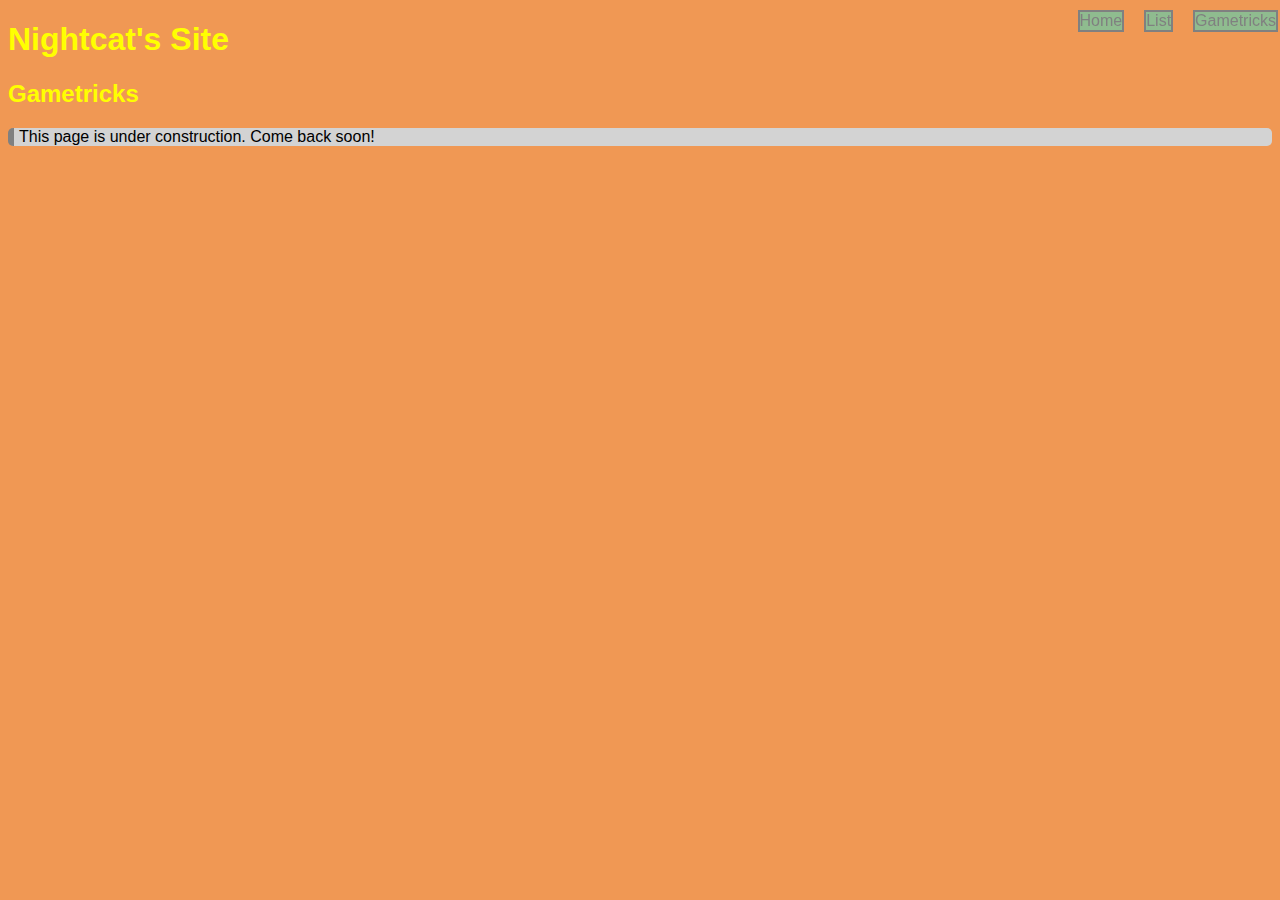
<file: gametricks.html>
<!DOCTYPE html> 
<html>
  <head>
    <title>Nightcat's Site - Gametricks</title>
    <meta name="viewport" content="width=device-width, initial-scale=1">
    <link rel="stylesheet" href="style.css">
  </head>
  <body>
    <div class=navbar>
    <ul class="ul">
      <li><a class="navele" href="gametricks.html">Gametricks</a></li>
      <li><a class="navele" href="list.html">List</a></li>
      <li><a class="navele" href="index.html">Home</a></li>
    </ul>
    </div>
    <h1>Nightcat's Site</h1>
    <h2>Gametricks</h2>
    <div class=graytext>This page is under construction. Come back soon!</div>
</body>
</html>
</file>
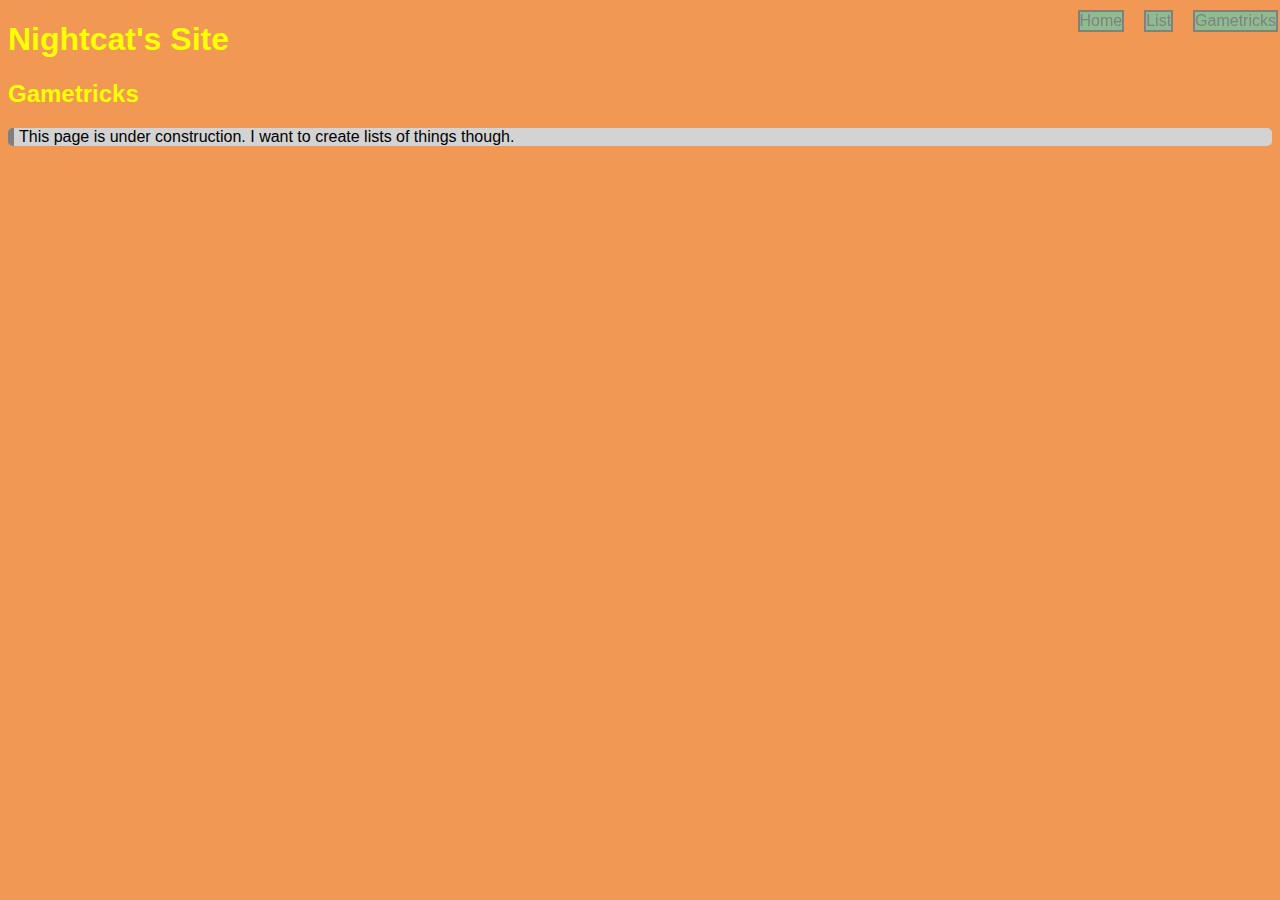
<file: list.html>
<!DOCTYPE html> 
<html>
  <head>
    <title>Nightcat's Site - List</title>
    <meta name="viewport" content="width=device-width, initial-scale=1">
    <link rel="stylesheet" href="style.css">
  </head>
  <body>
    <div class=navbar>
    <ul class="ul">
      <li><a class="navele" href="gametricks.html">Gametricks</a></li>
      <li><a class="navele" href="list.html">List</a></li>
      <li><a class="navele" href="index.html">Home</a></li>
    </ul>
    </div>
    <h1>Nightcat's Site</h1>
    <h2>Gametricks</h2>
    <div class=graytext>This page is under construction. I want to create lists of things though.</div>
</body>
</html>
</file>
<file: style.css>
��/ * I   d e c i d e d   t o   u s e   a   h e x   c o d e   b a c k g r o u n d   c o l o r   b e c a u s e   I   l i k e d   i t .   C a n   c o n v e r t   t o   R G B   i f   y o u   w o u l d   l i k e   t h a t .   I   a l s o   d e c i d e d   t o   u s e   t h e   U b u n t u   f o n t   f o r   t h i s   w e b s i t e ;   A r i a l   i s   t h e r e   i n   c a s e   s o m e o n e   d o e s   n o t   h a v e   U b u n t u   i n s t a l l e d ,   w h i c h   I   w i l l   g u e s s   t h a t   a   l o t   o f   p e o p l e   d o   n o t . * /  
 b o d y   {  
     b a c k g r o u n d :   # f 0 9 8 5 4 ;  
     f o n t - f a m i l y :   U b u n t u ,   A r i a l ;  
 }  
 / * U s i n g   d i v   e l e m e n t s ,   I   m a d e   i t   p o s s i b l e   t o   h a v e   m y   n a v i g a t i o n   b a r   l i s t   n o t   a f f e c t   o t h e r   l i s t s   o n   m y   w e b s i t e .   Y o u   c a n   s e e   t h i s   o n   t h e   L i s t   p a g e . * /  
 . u l   {  
     l i s t - s t y l e - t y p e :   n o n e ;  
     m a r g i n :   0 ;  
     p a d d i n g :   0 ;  
 }  
 / * I   m a d e   m y   n a v i g a t i o n   b a r   l i n k s   h a v e   n o   d e c o r a t i o n   ( d e f a u l t   i s   u n d e r l i n e )   a n d   c h a n g e d   t h e i r   c o l o r   t o   g r a y . * /  
 . n a v e l e : l i n k   {  
     t e x t - d e c o r a t i o n :   n o n e ;  
     c o l o r :   g r a y ;  
     b a c k g r o u n d - c o l o r :   d a r k s e a g r e e n ;  
     b o r d e r :   2 p x   s o l i d ;  
     f l o a t :   r i g h t ;  
     m a r g i n :   1 0 p x ;  
 }  
 a : l i n k   {  
     t e x t - d e c o r a t i o n :   n o n e ;  
     c o l o r :   g r a y ;  
 }  
 / * I   a d d e d   a n   u n d e r l i n e   d e c o r a t i o n   w h e n   y o u   h o v e r   o v e r   o n e   o f   t h e m .   W i l l   p r o b a b l y   u s e   a   t r a n s i t i o n   i n   t h e   f u t u r e . * /  
 a : h o v e r   {  
     t e x t - d e c o r a t i o n :   u n d e r l i n e ;  
 }  
 / * I   m a d e   s u r e   t h a t   t h e   c o l o r   i s   s t i l l   l i g h t   g r a y ,   e v e n   w h e n   v i s i t e d . * /  
 a : v i s i t e d   {  
     c o l o r :   g r a y ;  
 }  
 / * P a r a g r a p h   t a g s   h a v e   a   b l u e   b o r d e r   a n d   b a c k g r o u n d   c o l o r ,   i n   c a s e   n o n e   o f   t h e   o t h e r   t a g s   f i t . * /  
 p   {  
     b o r d e r - l e f t :   6 p x   s o l i d   d a r k b l u e ;  
     b a c k g r o u n d - c o l o r :   d o d g e r b l u e ;  
     b o r d e r - r a d i u s :   5 p x ;  
     p a d d i n g - l e f t :   5 p x ;  
     d i s p l a y :   i n l i n e - b l o c k ;  
 }  
 / * T h i s   i s   m y   g r e e n   t e x t b o x ,   f o r   m y   G a m e t r i c k s   p a g e .   I t   w i l l   b e   u s e d   f o r   t i p s   o n   w h a t   t o   d o . * /  
 . g r e e n t e x t   {  
     b o r d e r - l e f t :   6 p x   s o l i d   g r e e n ;  
     b a c k g r o u n d - c o l o r :   l i g h t g r e e n ;  
     b o r d e r - r a d i u s :   5 p x ;  
     p a d d i n g - l e f t :   5 p x ;  
 }  
 / * T h i s   i s   t h e   r e d   t e x t b o x .   I t   w i l l   s h o w   w h a t   n o t   t o   d o . * /  
 . r e d t e x t   {  
     b o r d e r - l e f t :   6 p x   s o l i d   r e d ;  
     b a c k g r o u n d - c o l o r :   o r a n g e ;  
     b o r d e r - r a d i u s :   5 p x ;  
     p a d d i n g - l e f t :   5 p x ;  
 }  
 / * T h i s   i s   m y   g r a y   t e x t b o x ,   f o r   t h i n g s   t h a t   a r e   o k a y   b u t   d o n ' t   r e a l l y   a f f e c t   a n y t h i n g . * /  
 . g r a y t e x t   {  
     b o r d e r - l e f t :   6 p x   s o l i d   g r a y ;  
     b a c k g r o u n d - c o l o r :   l i g h t g r a y ;  
     b o r d e r - r a d i u s :   5 p x ;  
     p a d d i n g - l e f t :   5 p x ;  
 }  
 / * Y e l l o w   h e a d e r . * /  
 h 1   {  
     c o l o r :   y e l l o w ;  
 }  
 / * A n o t h e r   y e l l o w   h e a d e r . * /  
 h 2   {  
     c o l o r :   y e l l o w ;  
 }  
 h 3   {  
     c o l o r :   l i g h t s k y b l u e ;  
 }  
 h 4   {  
     c o l o r :   l i g h t s t e e l b l u e ;  
 }  
 h 5   {  
     c o l o r :   l i g h t b l u e ;  
 }  
 i m g   {  
     m a r g i n - t o p :   1 0 p x ;  
     b o r d e r - r a d i u s :   1 8 0 p x ;  
     b o r d e r - c o l o r :   i n d i a n r e d ;  
     b o r d e r - s t y l e :   d o t t e d ;  
     t r a n s i t i o n :   b o r d e r - r a d i u s   0 . 5 s ;  
 }  
 i m g : h o v e r   {  
     m a r g i n - t o p :   1 0 p x ;  
     b o r d e r - r a d i u s :   1 0 p x ;  
     b o r d e r - c o l o r :   g r e e n y e l l o w ;  
     b o r d e r - s t y l e :   d o u b l e ;  
     t r a n s i t i o n :   b o r d e r - r a d i u s   0 . 5 s ;  
 }  
 . a t t r i b u t i o n   {  
     h e i g h t :   2 5 p x ;  
     w i d t h :   0 p x ;  
     f o n t - s i z e :   0 p x ;  
     b o r d e r - l e f t :   6 p x   s o l i d   i n d i a n r e d ;  
     b a c k g r o u n d - c o l o r :   r e d ;  
     c o l o r :   w h i t e ;  
     b o r d e r - r a d i u s :   5 p x ;  
     p a d d i n g - l e f t :   5 p x ;  
     d i s p l a y :   b l o c k ;  
     t r a n s i t i o n :   w i d t h   0 . 2 5 s ,   f o n t - s i z e   0 . 2 5 s ;  
 }  
 . a t t r i b u t i o n : h o v e r   {  
     w i d t h :   1 0 0 p x ;  
     f o n t - s i z e :   1 0 p x ;  
     t r a n s i t i o n :   w i d t h   0 . 2 5 s ,   f o n t - s i z e   0 . 2 5 s ;  
     b o r d e r - l e f t :   6 p x   s o l i d   l i g h t g r e e n ;  
     b a c k g r o u n d - c o l o r :   g r e e n ;  
 }  
 . n a v b a r   {  
     p o s i t i o n :   f i x e d ;  
     w i d t h :   1 0 0 % ;  
     t o p :   0 ;  
 }  
 . c c   {  
     h e i g h t :   3 7 p x ;  
     w i d t h :   0 p x ;  
     f o n t - s i z e :   0 p x ;  
     b o r d e r - l e f t :   6 p x   s o l i d   l i g h t b l u e ;  
     b a c k g r o u n d - c o l o r :   l i g h t s t e e l b l u e ;  
     c o l o r :   g r a y ;  
     b o r d e r - r a d i u s :   5 p x ;  
     p a d d i n g - l e f t :   5 p x ;  
     d i s p l a y :   b l o c k ;  
     t r a n s i t i o n :   w i d t h   0 . 2 5 s ,   f o n t - s i z e   0 . 2 5 s ;  
     m a r g i n - t o p :   5 0 p x ;  
 }  
 . c c : h o v e r   {  
     w i d t h :   4 4 0 p x ;  
     f o n t - s i z e :   1 6 p x ;  
     t r a n s i t i o n :   w i d t h   0 . 2 5 s ,   f o n t - s i z e   0 . 2 5 s ;  
     b o r d e r - l e f t :   6 p x   s o l i d   l i g h t s k y b l u e ;  
     b a c k g r o u n d - c o l o r :   l a v e n d e r ; 
</file>
